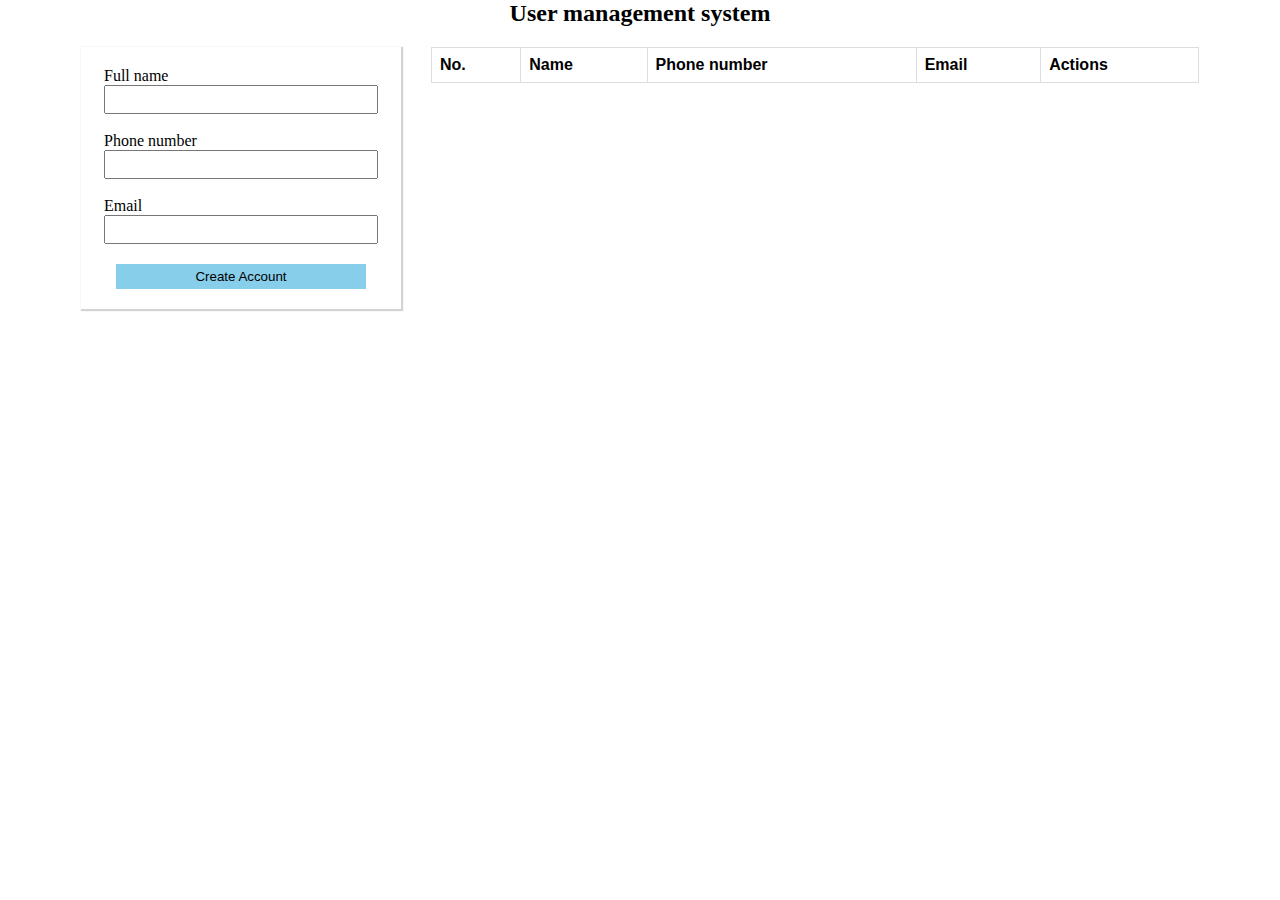
<file: Javascript/usr-management/index.html>
<!DOCTYPE html>
<html lang="en">
<head>
    <meta charset="UTF-8">
    <meta name="viewport" content="width=device-width, initial-scale=1.0">
    <title>User Management System</title>
    <link rel="stylesheet" href="style.css">
</head>
<body>

    <div class="main">
        <h2>User management system</h2>

        <div style="display:flex; gap:30px; flex-wrap:wrap;">
            <form class="create-user-form">
                <p id="globalResponses"></p>
                <div class="inputs">
                    <label for="">Full name</label>
                    <br>
                    <input type="text" name="" id="name">
                    <p id="nameError"></p>
                </div><br>
                <div class="inputs">
                    <label for="">Phone number</label>
                    <br>
                    <input type="number" name="" id="phone_no">
                    <p id="phonenoError"></p>
                </div><br>
                <div class="inputs">
                    <label for="">Email</label>
                    <br>
                    <input type="email" name="" id="email">
                    <p id="emailError"></p>
                </div>
                

               
                <input type="submit" class="btnsubmit" value="Create Account">

            </form>
            <table id="displayUserstbl">
                <tr>
                    <th>No.</th>
                    <th>Name</th>
                    <th>Phone number</th>
                    <th>Email</th>
                    <th>Actions</th>
                </tr>
                
            </table>
        </div>
    </div>

    
    
    <script src="main.js"></script>
</body>
</html>
</file>
<file: Javascript/usr-management/style.css>
*{
    margin: 0;
    padding: 0;
}
.main{
    width: 100vw;
    display: flex;
    justify-content: center;
    align-items: center;
    flex-direction: column;
    gap: 20px;
}

.create-user-form{
    padding: 20px;
    width: 20vw;
    min-width: 280px;
    display: flex;
    flex-direction: column;
    align-items: center;
    box-shadow: 1px 1px 1px 1px lightgray;
}

.create-user-form  input{
    padding: 5px 10px;
    width: 15vw;
    min-width: 250px;
}

.btnsubmit{
    margin-top: 20px;
    background-color: skyblue;
    border: none;
    padding: 20px 10px;
    cursor: pointer;
}

.btnsubmit:hover{
    background-color: rgb(75, 186, 231);
}

table {
    font-family: arial, sans-serif;
    border-collapse: collapse;
    width: 60vw;
    height: fit-content;
  }
  
  td, th {
    border: 1px solid #dddddd;
    text-align: left;
    padding: 8px;
  }
  
  tr:nth-child(even) {
    background-color: #dddddd;
  }
</file>
